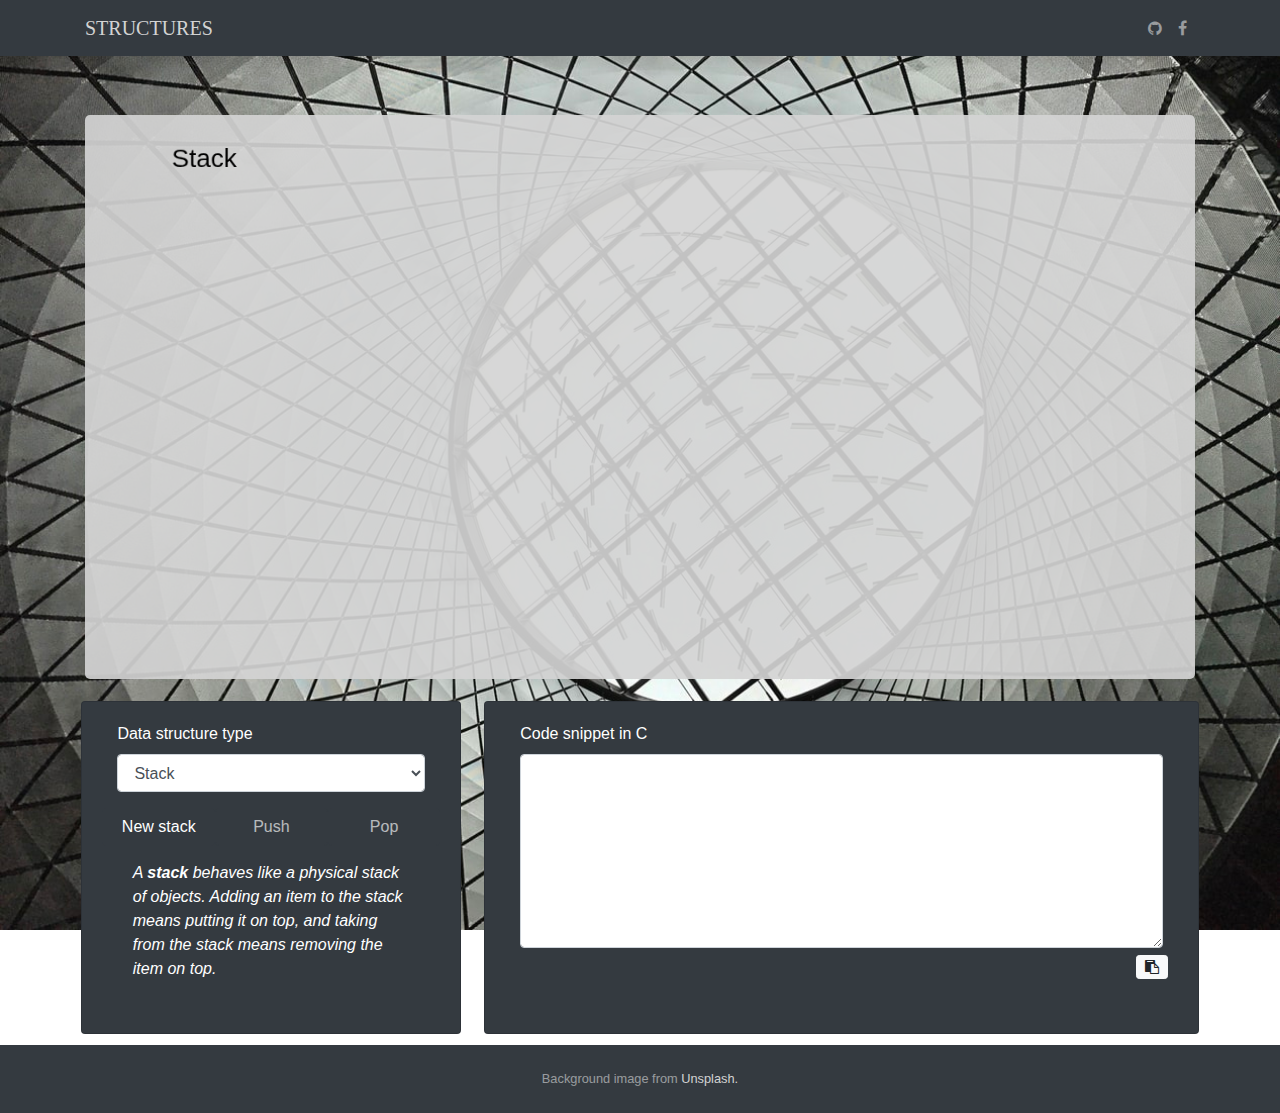
<file: stacks-queues.html>
<html>
    <meta name="viewport" content="width=device-width, initial-scale=1.0">
    <link rel="stylesheet" href="style.css">
    <link rel="stylesheet" href="https://stackpath.bootstrapcdn.com/bootstrap/4.3.1/css/bootstrap.min.css" integrity="sha384-ggOyR0iXCbMQv3Xipma34MD+dH/1fQ784/j6cY/iJTQUOhcWr7x9JvoRxT2MZw1T" crossorigin="anonymous">
    <link href="https://stackpath.bootstrapcdn.com/font-awesome/4.7.0/css/font-awesome.min.css" rel="stylesheet" integrity="sha384-wvfXpqpZZVQGK6TAh5PVlGOfQNHSoD2xbE+QkPxCAFlNEevoEH3Sl0sibVcOQVnN" crossorigin="anonymous"> 
    <head>
        <meta charset="UTF-8">
        <title>Stacks && Queues</title>
    </head>
    <body>
        <!--Nav-->
        <nav class="navbar navbar-expand-lg navbar-dark bg-dark static-top mb-5 shadow">
            <div class="container">
                <a class="navbar-brand" style="color: lightgray">STRUCTURES</a>
                <button class="navbar-toggler" type="button" data-toggle="collapse" data-target="#navbarResponsive" aria-controls="navbarResponsive" aria-expanded="false" aria-label="Toggle navigation">
                    <span class="navbar-toggler-icon"></span>
                    </button>
                <div class="collapse navbar-collapse" id="navbarResponsive">
                <ul class="navbar-nav ml-auto">
                    <ul class="navbar-nav pb-3 pb-lg-0">
                        <li class="nav-item d-none d-lg-inline-block">
                            <a class="nav-link text-bootstrap" href="https://github.com/bobschiffer"><i class="fa fa-github" aria-hidden="true"></i></a>
                        </li>
                        <li class="nav-item d-none d-lg-inline-block">
                            <a class="nav-link text-facebook" href="https://facebook.com/mralbrave"><i class="fa fa-facebook" aria-hidden="true"></i></a>
                        </li>
                    </ul>
                </ul>
                </div>
            </div>
        </nav>
        <!--App-->
        <div class="container w-100">
            <canvas></canvas>
        </div>
        <div class="container w-100">
            <div class="row">
                <div class="card bg-dark text-white col-4">
                    <div class="card-body">
                        <form>
                            <div class="form-group" id="form-struct-type">
                                <label for="select-struct-type">Data structure type</label>
                                <select class="form-control" id="select-struct-type" oninput="handleChange()">
                                    <option value="stack">Stack</option>
                                    <option value="queue">Queue</option>
                                    <!-- <option>Linked list</option> -->
                                </select>
                                <div id="form-operations">
                                    <div class="form-group" style="margin-top: 5%">
                                        <div class="row">
                                            <input class="btn btn-dark col-sm" type="button" value="New stack" onclick="newStack()">
                                            <input class="btn btn-dark col-sm" type="button" id="btn-push" value="Push" onclick="push()" disabled>
                                            <input class="btn btn-dark col-sm" type="button" id="btn-pop" value="Pop" onclick="pop()" disabled>
                                        </div>
                                        <div class="row" style="color: white; margin: 5%">
                                            <p><em>A <strong>stack</strong> behaves like a physical stack of objects. Adding an item to the stack means putting it on top, and taking from the stack means removing the item on top.</em></p>
                                        </div>
                                    </div>
                                </div>
                            </div>
                        </form>
                    </div>
                </div>
                <div class="card bg-dark text-white col">
                    <div class="card-body">
                        <label for="code">Code snippet in C</label>
                        <textarea class="form-control" rows="10" style="font-family: 'Courier New', Courier, monospace"></textarea>
                        <div class="form-row float-right" style="margin-top: 1%">
                            <button type="button" class="btn btn-sm btn-light" onclick="handleCopy()"><i class="fa fa-clipboard"></i></span></button>
                        </div>
                    </div>
                </div>
            </div>
        </div>
    <footer id="sticky-footer" class="py-4 bg-dark text-white-50">
        <div class="container text-center">
            <small>Background image from <a href="https://unsplash.com/photos/aF2NlmdAm58" style="color:lightgrey">Unsplash.</a></small>
        </div>
    </footer>
    </body>    
    <script src="canvas.js"></script>
    <script src="stack.js"></script>
    <script src="queue.js"></script>
    <script src="forms.js"></script>
    <script src="textarea.js"></script>
</html>
</file>
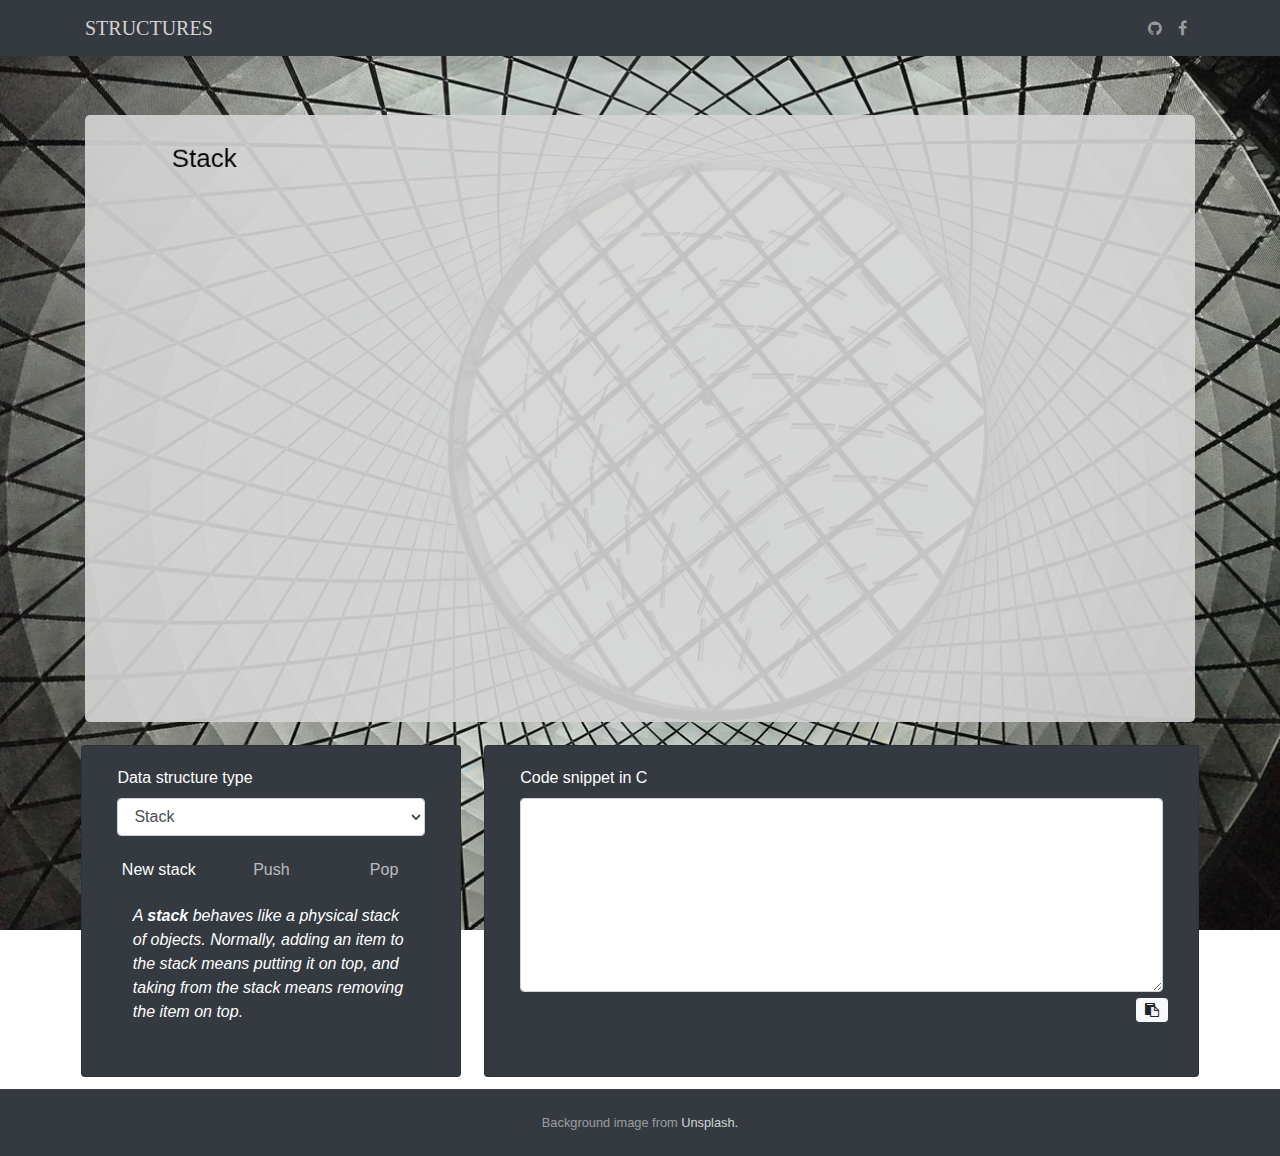
<file: stacks-queues/stacks-queues.html>
<html>
    <meta name="viewport" content="width=device-width, initial-scale=1.0">
    <link rel="stylesheet" href="style.css">
    <link rel="stylesheet" href="https://stackpath.bootstrapcdn.com/bootstrap/4.3.1/css/bootstrap.min.css" integrity="sha384-ggOyR0iXCbMQv3Xipma34MD+dH/1fQ784/j6cY/iJTQUOhcWr7x9JvoRxT2MZw1T" crossorigin="anonymous">
    <link href="https://stackpath.bootstrapcdn.com/font-awesome/4.7.0/css/font-awesome.min.css" rel="stylesheet" integrity="sha384-wvfXpqpZZVQGK6TAh5PVlGOfQNHSoD2xbE+QkPxCAFlNEevoEH3Sl0sibVcOQVnN" crossorigin="anonymous"> 
    <head>
        <meta charset="UTF-8">
        <title>Stacks && Queues</title>
    </head>
    <body>
        <!--Nav-->
        <nav class="navbar navbar-expand-lg navbar-dark bg-dark static-top mb-5 shadow">
            <div class="container">
                <a class="navbar-brand" style="color: lightgray">STRUCTURES</a>
                <button class="navbar-toggler" type="button" data-toggle="collapse" data-target="#navbarResponsive" aria-controls="navbarResponsive" aria-expanded="false" aria-label="Toggle navigation">
                    <span class="navbar-toggler-icon"></span>
                    </button>
                <div class="collapse navbar-collapse" id="navbarResponsive">
                <ul class="navbar-nav ml-auto">
                    <ul class="navbar-nav pb-3 pb-lg-0">
                        <li class="nav-item d-none d-lg-inline-block">
                            <a class="nav-link text-bootstrap" href="https://github.com/bobschiffer"><i class="fa fa-github" aria-hidden="true"></i></a>
                        </li>
                        <li class="nav-item d-none d-lg-inline-block">
                            <a class="nav-link text-facebook" href="https://facebook.com/mralbrave"><i class="fa fa-facebook" aria-hidden="true"></i></a>
                        </li>
                    </ul>
                </ul>
                </div>
            </div>
        </nav>
        <!--App-->
        <div class="container w-100">
            <canvas></canvas>
        </div>
        <div class="container w-100">
            <div class="row">
                <div class="card bg-dark text-white col-4">
                    <div class="card-body">
                        <form>
                            <div class="form-group" id="form-struct-type">
                                <label for="select-struct-type">Data structure type</label>
                                <select class="form-control" id="select-struct-type" oninput="handleChange()">
                                    <option value="stack">Stack</option>
                                    <option value="queue">Queue</option>
                                    <!-- <option>Linked list</option> -->
                                </select>
                                <div id="form-operations">
                                    <div class="form-group" style="margin-top: 5%">
                                        <div class="row">
                                            <input class="btn btn-dark col-sm" type="button" value="New stack" onclick="newStack()">
                                            <input class="btn btn-dark col-sm" type="button" id="btn-push" value="Push" onclick="push()" disabled>
                                            <input class="btn btn-dark col-sm" type="button" id="btn-pop" value="Pop" onclick="pop()" disabled>
                                        </div>
                                        <div class="row" style="color: white; margin: 5%">
                                            <p><em>A <strong>stack</strong> behaves like a physical stack of objects. Normally, adding an item to the stack means putting it on top, and taking from the stack means removing the item on top.</em></p>
                                        </div>
                                    </div>
                                </div>
                            </div>
                        </form>
                    </div>
                </div>
                <div class="card bg-dark text-white col">
                    <div class="card-body">
                        <label for="code">Code snippet in C</label>
                        <textarea class="form-control" rows="10" style="font-family: 'Courier New', Courier, monospace"></textarea>
                        <div class="form-row float-right" style="margin-top: 1%">
                            <button type="button" class="btn btn-sm btn-light" onclick="handleCopy()"><i class="fa fa-clipboard"></i></span></button>
                        </div>
                    </div>
                </div>
            </div>
        </div>
    <footer id="sticky-footer" class="py-4 bg-dark text-white-50">
        <div class="container text-center">
            <small>Background image from <a href="https://unsplash.com/photos/aF2NlmdAm58" style="color:lightgrey">Unsplash.</a></small>
        </div>
    </footer>
    </body>    
    <script src="canvas.js"></script>
    <script src="stack.js"></script>
    <script src="queue.js"></script>
    <script src="forms.js"></script>
    <script src="textarea.js"></script>
</html>
</file>
<file: style.css>
body {
    background: url('background.jpg') no-repeat center center fixed;
    -webkit-background-size: cover;
    -moz-background-size: cover;
    background-size: cover;
    -o-background-size: cover;
}

nav {
    font-family: "Merriweather"
}

.card {
    min-height: 200px;
    margin: 1%;
}

textarea.form-control {
    font-size: 12px;
}

canvas {
    /* margin-left: auto;
    margin-right: auto;
    display: block; */
    width: 100%;
    margin-top: 1%;
    margin-bottom: 1%;
    background-color: rgba(211, 211, 211, 0.918);
    border-radius: 5px;
}
</file>
<file: stacks-queues/style.css>
body {
    background: url('background.jpg') no-repeat center center fixed;
    -webkit-background-size: cover;
    -moz-background-size: cover;
    background-size: cover;
    -o-background-size: cover;
}

nav {
    font-family: "Merriweather"
}

.card {
    min-height: 200px;
    margin: 1%;
}

textarea.form-control {
    font-size: 12px;
}

canvas {
    /* margin-left: auto;
    margin-right: auto;
    display: block; */
    width: 100%;
    margin-top: 1%;
    margin-bottom: 1%;
    background-color: rgba(211, 211, 211, 0.918);
    border-radius: 5px;
}
</file>
